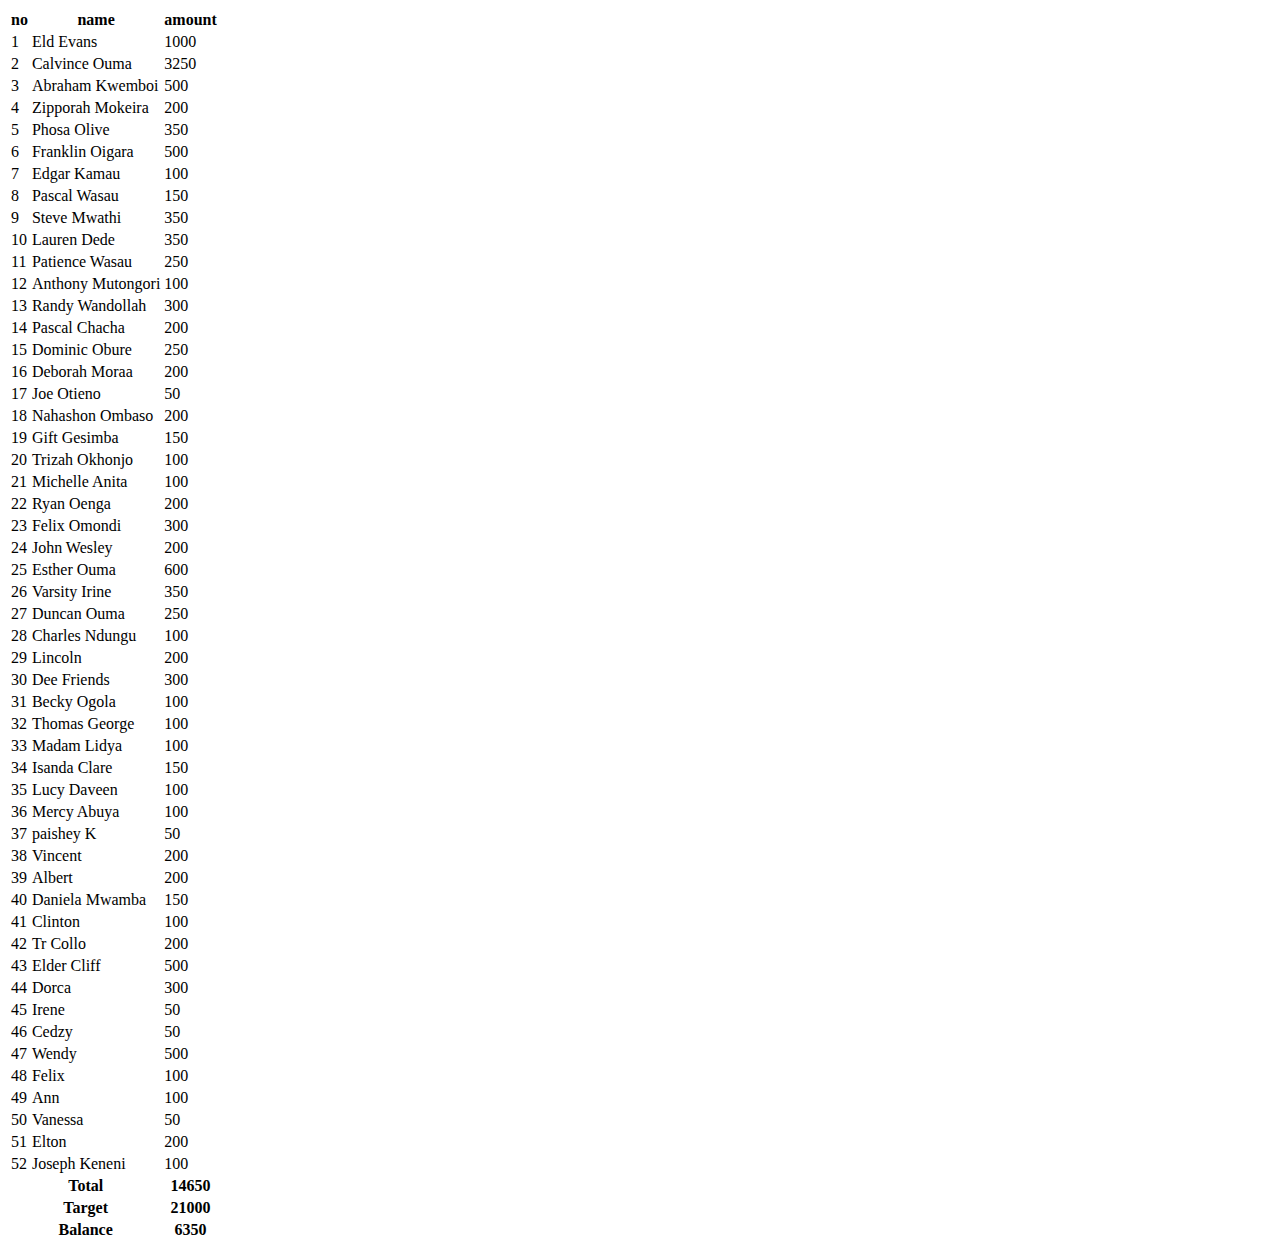
<file: datam/index.html>
<!DOCTYPE html>
<html lang="en">

<head>
    <meta charset="UTF-8">
    <meta name="viewport" content="width=device-width, initial-scale=1.0">
    <title>Document</title>
    <script>
        fetch('wendani.json').then(response => response.json()).then(jsonData => {
            const mydata = jsonData;
            // console.log(mydata) 
            var sum=0;
            var target=21000
            for (var i = 0; i < mydata.length; i++) {

                var tablebody = `
                <tr>
                    <td>${mydata[i].number}</td>
                    <td>${mydata[i].name}</td>
                    <td>${mydata[i].amount}</td>
                </tr>
                `;
                amt=mydata[i].amount;
                sum+=parseInt(amt);

                document.getElementById('tbody').innerHTML+=tablebody;
            }
            document.getElementById('sum').innerHTML=sum;
            document.getElementById('target').innerHTML=target;
            document.getElementById('balance').innerHTML=target-sum;
        }).catch(error => console.error(error));
    </script>
</head>

<body>
    <table>
        <thead>
            <tr>
                <th>no</th>
                <th>name</th>
                <th>amount</th>
            </tr>
        </thead>
        <tbody id="tbody">

        </tbody>
        <tfoot>
            <tr>
                <th colspan="2">Total</th>
                <th id="sum"></th>
            </tr>
            <tr>
                <th colspan="2">Target</th>
                <th id="target"></th>
                <tr>
                    <th colspan="2">Balance</th>
                    <th id="balance"></th>
                </tr>
            </tr>
        </tfoot>
    </table>
</body>

</html>
</file>
